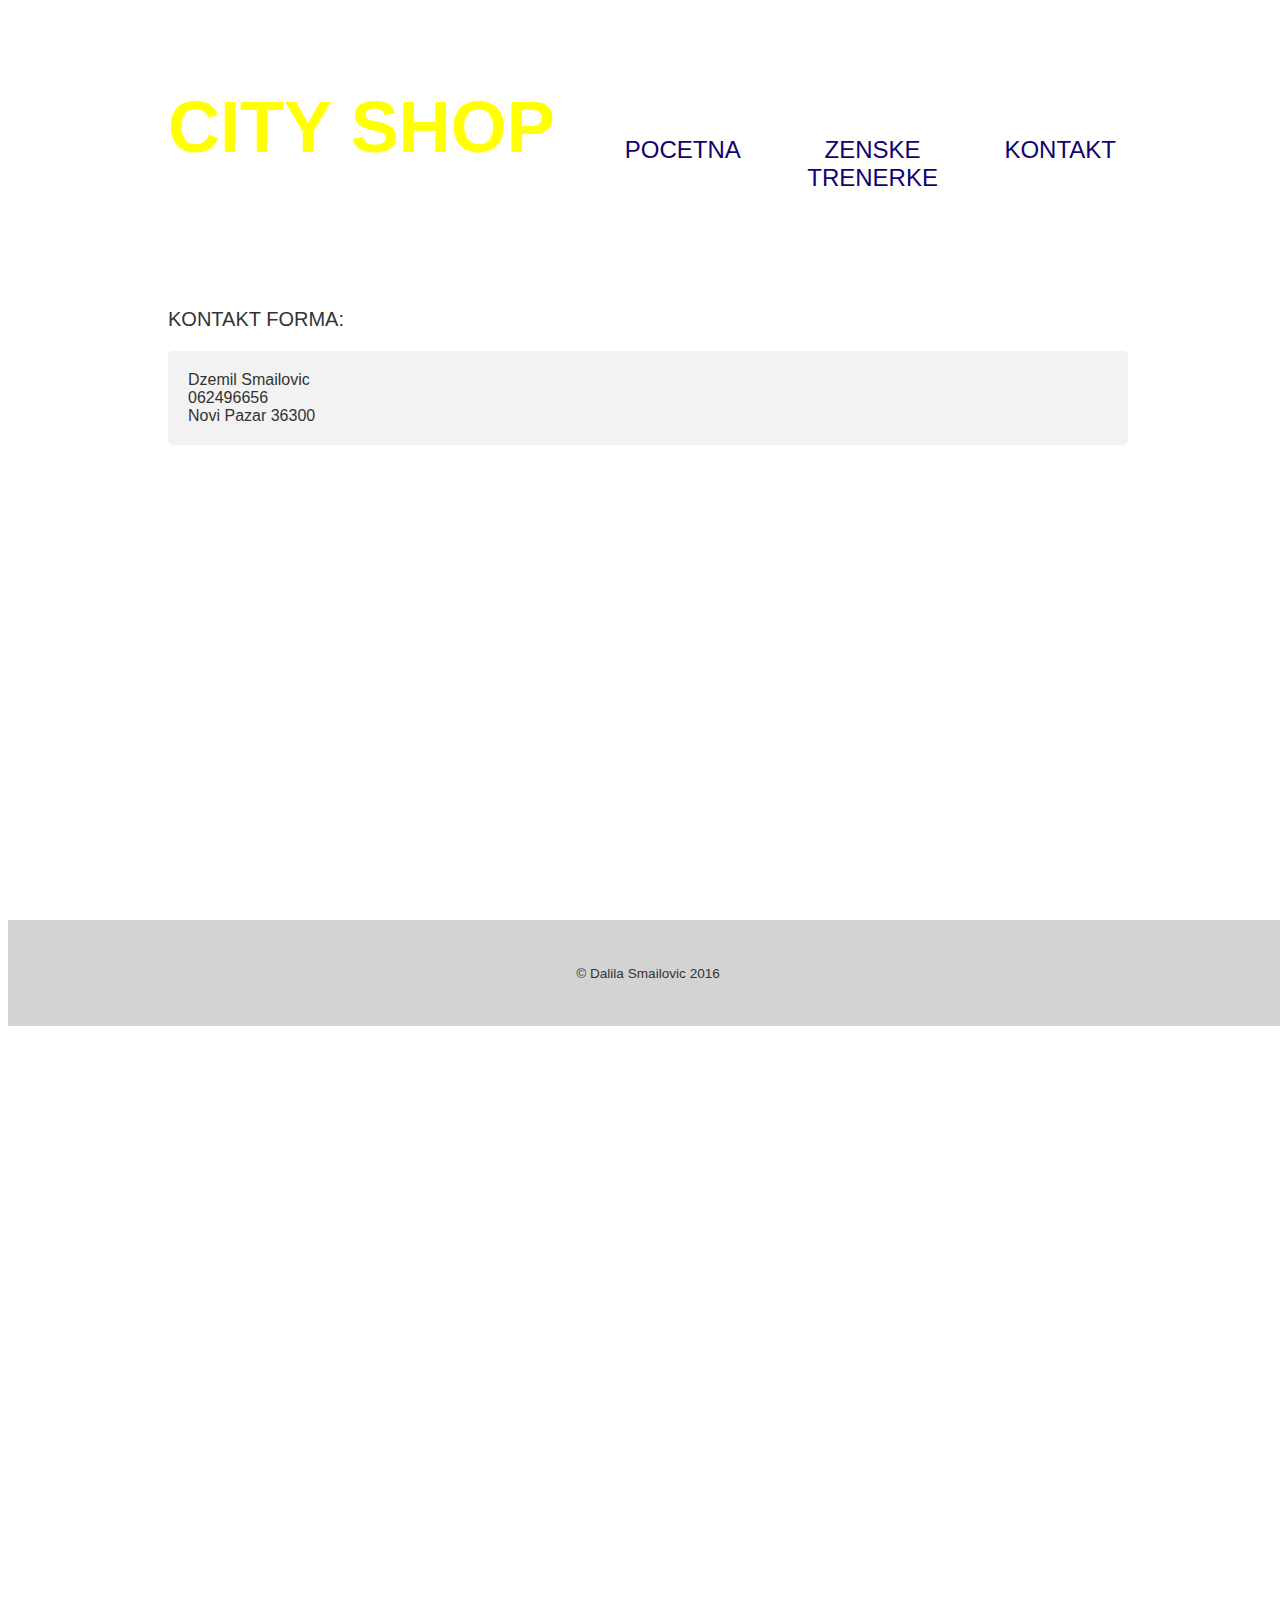
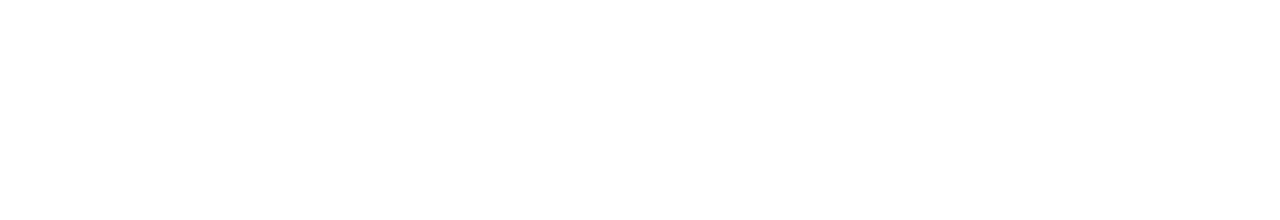
<file: kontakt.html>
<!doctype html>
<div class="line"></div>
<div class="wrapper">
  <header role="banner">
    <nav role="navigation">
      <h1><a href="#">CITY SHOP</a></h1>
		<p id="y"> 
      <ul class="nav-ul">
        <a href="index.html">Pocetna</a>
        <a href="onama.html">Zenske trenerke</a>
        
        <a href="kontakt.html">Kontakt</a>
		  
		  <link href="style.css" type="text/css" rel="stylesheet">
      </ul>
		</p>
    </nav>
  </header>
<p>KONTAKT FORMA:</p>

   <div class="container">
  <form action="action_page.php">

    <label for="fname">Dzemil Smailovic </label>
    
<br>
    <label for="lname">062496656</label>
    <br>

     <label for="lname">Novi Pazar 36300</label>
      
    



  </form>
</div>
      
   
  
  
</div>
<footer>
  <nav role="navigation">
    
  </nav>
  <p class="copy">&copy; Dalila Smailovic 2016</p>
</footer>
<div class="line"></div><div class="line"></div>
<div class="wrapper">
</div>
</file>
<file: style.css>
@charset "utf-8";
/* CSS Document */






/*Typography*/
html {font: 16px 'Open Sans Condensed', 'Roboto Condensed', Verdana, sans-serif;}
h1 {font-size: 2.25em;}
h2 {font-size: 2em;}
h3 {font-size: 1.75em;}
h4 {font-size: 1.5em;}
p {font-size: 1.25em;}
/*Layout*/
html,
body {
  width: 100%;
  height: 100%;
}
body {color: #333;}
*,
*:before,
*:after {box-sizing: border-box;}
.line {
  float: left;
  width: 100%;
  border-top: .25em solid lightBlack;
}

.wrapper {
  margin: auto;
  width: 60em;/*960px*/
  min-height: 100%;
}
header,
nav,
section,
footer {
  float: left;
  width: 100%;
}
a {
  text-decoration: none;
  transition: color .25s;
}
.button {
  display: block;
  padding: .75em 1.25em;
  font-size: 1em;
  font-weight: bold;
  text-transform: uppercase;
  background: red;
  color: #fff;
  border: 0;
  cursor: pointer;

  
}

.link {
  font-weight: bold;
  color: red;
}
/*Navigation*/
nav h1 {
  float: left;
  padding: .25em .25em 0 0;
  font-size: 4.5em;
  text-transform: uppercase;
}
nav h1 a {color: yellow;}
.nav-ul {
  display: flex;
}

header .nav-ul a {
  display: block;
  padding: 4em .5em;
  font-size: 1.5em;
  text-align: center;
  text-transform: uppercase;
  color:#110270;
	}
header li:first-child a {
  background: red;
  color: #fff;
	}
/*Sections*/
section {margin: 1em 0;}
section h1 {text-transform: uppercase;}
hr {
  border-color: lightGrey;
  border-style: dashed;
}
.vertical {
  width: 0;
  height: 10px;
}
/*Intro*/
.sec-intro {position: relative;}
.sec-intro img {
  width: 100%;
}
.sec-intro h1 {
  position: absolute;
  bottom: .5em;
  left: .5em;
  padding: .5em;
  background: rgba(0,0,0,.3);
  color: white;
}
/*Boxes*/
.box {
  float: left;
  padding: 1.5em 1em;
  width: 25%;
  height: 400px;
  border-top: .1em solid lightGrey;
  border-bottom: .1em solid lightGrey;
  border-left: .1em solid lightGrey;
	}
.box:last-child {border-right: .1em solid lightGrey;}
.box h1 {text-align: center;}
.box p {
  margin-top: 4em;
  height: 6em;
  text-align: justify;
}
.box .button {
  margin: 4em auto;
}
/*Events*/
.sec-events > h1 {margin-top: 1em;}
.sec-events article {
  float: left;
  padding: 0 .25em;
  width: 25%;
  text-align: justify;
}
.sec-events article h1,
.sec-events article p {
  display: block;
  margin: .5em 0;
  padding: .25em 1em;
  font-size: 110%;
}
.sec-events article a {float: right;padding-right: 1em;}
.sec-events article h1 {font-weight: bold;text-align: center;}
/*Projects*/
.sec-projects {width: 60%;}
.sec-projects > h1 {
  margin-top: 1em;
  text-align: center;
}
.sec-projects article {
  padding: .5em 0;
  width: 100%;
}
.sec-projects article h1,
.sec-projects article p {font-size: 110%;}
.sec-projects article h1 {font-weight: bold;}
.sec-projects article p {
  margin: .5em .5em .5em 0;
  text-align: justify;
}
.sec-projects p a {float: right;}
.sec-projects button {
  position: relative;
  left: 80%;
}
/*Standards*/
.sec-standards {width: 40%;}
.sec-standards > h1 {
  margin-top: 1em;
  text-align: center;
}
.sec-standards article {
  float: left;
  padding: .5em 1em;
  width: 50%;
  text-align: justify;
}
.sec-standards article:last-child {padding: .5em 0;}
.sec-standards article h1 {text-align: center;}
/*Partners*/
.sec-partners h1 {margin-top: 1em;}
.sec-partners .row {
  float: left;
  margin: 2em 0;
  width: 100%;
}
.logo-container {
  float: left;
  width: 16%;
  width: 100px;
}
.logo-container:not(:first-child) {margin-left: 7.5%;}
.logo-container:first-child {margin-top: .2em;}
.logo-container:nth-of-type(2) img {margin-top: 1.2em}
.logo-container:nth-of-type(3) img {margin-top: 1.8em;}
.logo-container:nth-of-type(4) img {margin-top: 2.35em;}
.logo-container:nth-of-type(5) img {margin-top: .35em;}
.logo-container:last-of-type img {margin-top: .65em;}
.sec-partners img {
  float: left;
  width: 100%;
}
/*Footer*/
footer {
  padding: 2em 0;
  width: 100%;
  text-align: center;
  background: lightGrey;
}
footer .nav-ul {justify-content: center;margin-bottom: 1em;}
footer li:not(:first-child) {margin-left: .75em;}
footer li:first-child a {color: lightBlack;}
footer a {
  font-size: 1.25em;
  font-weight: bold;
  color: darkGrey;
	}
.copy {font-size: .85em;}
/* Style inputs with type="text", select elements and textareas */
input[type=text], select, textarea {
  width: 100%; /* Full width */
  padding: 12px; /* Some padding */ 
  border: 1px solid #ccc; /* Gray border */
  border-radius: 4px; /* Rounded borders */
  box-sizing: border-box; /* Make sure that padding and width stays in place */
  margin-top: 6px; /* Add a top margin */
  margin-bottom: 16px; /* Bottom margin */
  resize: vertical /* Allow the user to vertically resize the textarea (not horizontally) */
}

/* Style the submit button with a specific background color etc */
input[type=submit] {
  background-color: #4CAF50;
  color: white;
  padding: 12px 20px;
  border: none;
  border-radius: 4px;
  cursor: pointer;
}

/* When moving the mouse over the submit button, add a darker green color */
input[type=submit]:hover {
  background-color: #45a049;
}

/* Add a background color and some padding around the form */
.container {
  border-radius: 5px;
  background-color: #f2f2f2;
  padding: 20px;
}
</file>
